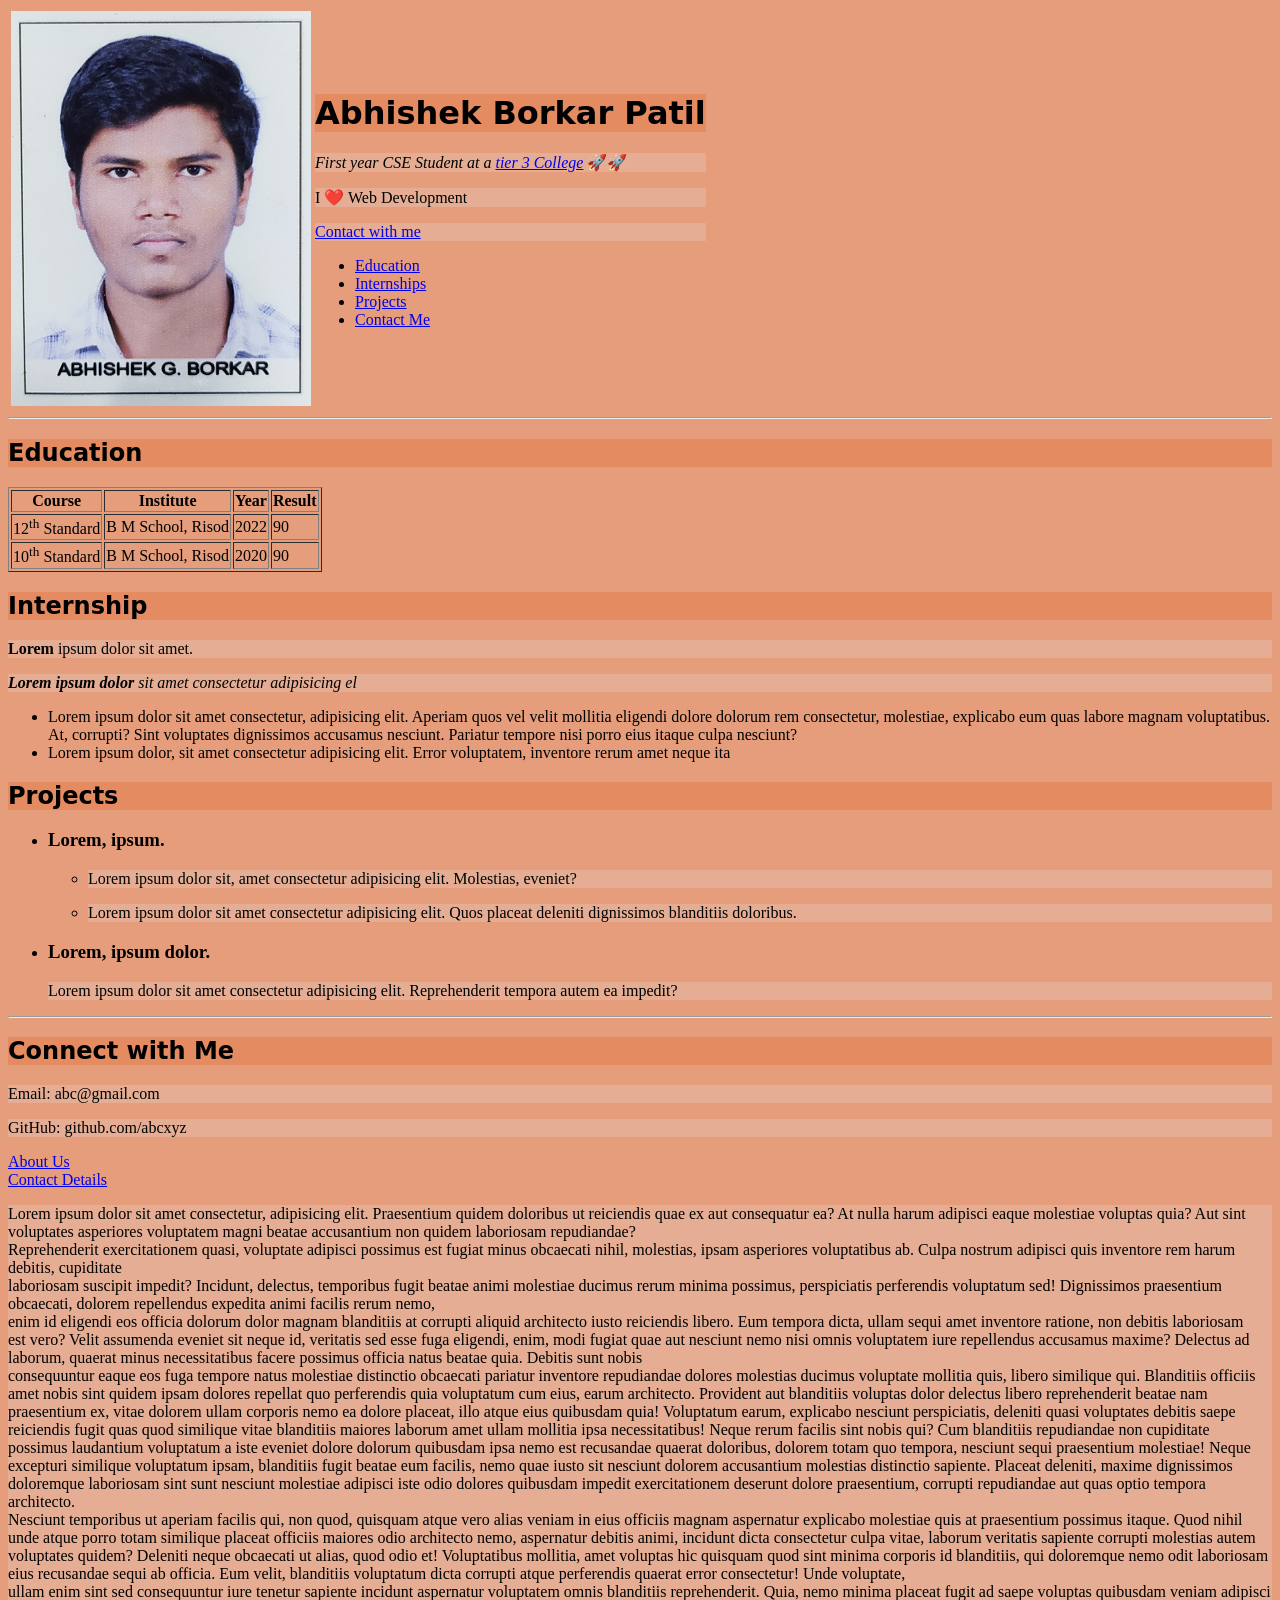
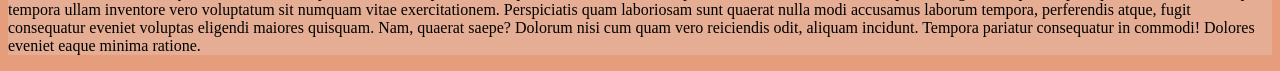
<file: index.html>
<!DOCTYPE html>
<html lang="en">

<head>
    <meta charset="UTF-8">
    <meta http-equiv="X-UA-Compatible" content="IE=edge">
    <meta name="viewport" content="width=device-width, initial-scale=1.0">

    <title>My Resume</title>

    <link rel="stylesheet" href="style.css">
    <link rel="shortcut icon" href="images\favicon.png" type="image/x-icon">
</head>

<body>
    <header>
        <table>
            <tr>
                <td>
                    <a href="https://www.google.com">
                        <img style="float: left;" width="300px" src="IMG_20220226_121112.jpg"
                            alt="Abhishek Borkar'S photo">
                    </a>
                </td>
                <td>
                    <h1>Abhishek Borkar Patil</h1>
                    <p><i>First year CSE Student at a <a target="_blank" href="https://www.sggs.ac.in"> tier 3
                                College</a></i> 🚀🚀</p>
                    <p>I ❤️ Web Development</p>
                    <a href="#contact">
                        <p>Contact with me</p>
                    </a>
                    <ul>
                        <li><a href="#education">Education</a></li>
                        <li><a href="#internship">Internships</a></li>
                        <li><a href="#projects">Projects</a></li>
                        <li><a href="#contactme">Contact Me</a></li>
                    </ul>
                </td>
            </tr>

        </table>

        <hr>
    </header>

    <!-- Header ends -->

    <main>
        <section di="education">
            <h2>Education</h2>
            <table border="">
                <tr>
                    <th>Course</th>
                    <th>Institute</th>
                    <th>Year</th>
                    <th>Result </th>
                </tr>
                <tr>
                    <td>12<sup>th</sup> Standard</td>
                    <td>B M School, Risod</td>
                    <td>2022</td>
                    <td>90</td>
                </tr>
                <tr>
                    <td>10<sup>th</sup> Standard</td>
                    <td>B M School, Risod</td>
                    <td>2020</td>
                    <td>90</td>
                </tr>
            </table>
        </section>

        <section id="internship">
            <h2>Internship</h2>
            <article>
                <p><strong> Lorem</strong> ipsum dolor sit amet.</p>
                <p><i> <strong> Lorem ipsum dolor</strong> sit amet consectetur adipisicing el</i> </p>

                <ul>
                    <li>Lorem ipsum dolor sit amet consectetur, adipisicing elit. Aperiam quos vel velit mollitia
                        eligendi
                        dolore
                        dolorum rem consectetur, molestiae, explicabo eum quas labore magnam voluptatibus. At, corrupti?
                        Sint
                        voluptates dignissimos accusamus nesciunt. Pariatur tempore nisi porro eius itaque culpa
                        nesciunt?
                    </li>
                    <li>Lorem ipsum dolor, sit amet consectetur adipisicing elit. Error voluptatem, inventore rerum amet
                        neque
                        ita
                    </li>
                </ul>
            </article>
        </section>

        <section id="projects">

            <h2>Projects</h2>
            <article>
                <ul>
                    <li>
                        <h3>Lorem, ipsum.</h3>
                        <ul>
                            <li>
                                <p>Lorem ipsum dolor sit, amet consectetur adipisicing elit. Molestias, eveniet?</p>
                            </li>
                            <li>
                                <p>Lorem ipsum dolor sit amet consectetur adipisicing elit. Quos placeat deleniti
                                    dignissimos
                                    blanditiis doloribus.</p>
                            </li>
                        </ul>

                    </li>
                    <li>
                        <h3>Lorem, ipsum dolor.</h3>
                        <p>Lorem ipsum dolor sit amet consectetur adipisicing elit. Reprehenderit tempora autem ea
                            impedit?
                        </p>
                    </li>
                </ul>
                <hr>
            </article>

        </section>

    </main>


    <!-- Main Section End-->

    <footer id="contactme">
        <h2 id="contact">Connect with Me</h2>
        <p>Email: abc@gmail.com</p>
        <p>GitHub: github.com/abcxyz</p>
        <a target="_blank" href="about.html">About Us</a><br>
        <a target="_blank" href="contactdetail.html">Contact Details</a>
        <p>Lorem ipsum dolor sit amet consectetur, adipisicing elit. Praesentium quidem doloribus ut reiciendis quae ex
            aut
            consequatur ea? At nulla harum adipisci eaque molestiae voluptas quia? Aut sint voluptates asperiores
            voluptatem
            magni beatae accusantium non quidem laboriosam repudiandae? <br> Reprehenderit exercitationem quasi,
            voluptate
            adipisci possimus est fugiat minus obcaecati nihil, molestias, ipsam asperiores voluptatibus ab. Culpa
            nostrum
            adipisci quis inventore rem harum debitis, cupiditate <br> laboriosam suscipit impedit? Incidunt, delectus,
            temporibus fugit beatae animi molestiae ducimus rerum minima possimus, perspiciatis perferendis voluptatum
            sed!
            Dignissimos praesentium obcaecati, dolorem repellendus expedita animi facilis rerum nemo, <br> enim id
            eligendi
            eos officia dolorum dolor magnam blanditiis at corrupti aliquid architecto iusto reiciendis libero. Eum
            tempora
            dicta, ullam sequi amet inventore ratione, non debitis laboriosam <br> est vero? Velit assumenda eveniet sit
            neque id, veritatis sed esse fuga eligendi, enim, modi fugiat quae aut nesciunt nemo nisi omnis voluptatem
            iure
            repellendus accusamus maxime? Delectus ad laborum, quaerat minus necessitatibus facere possimus officia
            natus
            beatae quia. Debitis sunt nobis <br> consequuntur eaque eos fuga tempore natus molestiae distinctio
            obcaecati
            pariatur inventore repudiandae dolores molestias ducimus voluptate mollitia quis, libero similique qui.
            Blanditiis officiis amet nobis sint quidem ipsam dolores repellat quo perferendis quia voluptatum cum eius,
            earum architecto. Provident aut blanditiis voluptas dolor delectus libero reprehenderit beatae nam
            praesentium
            ex, vitae dolorem ullam corporis nemo ea dolore placeat, illo atque eius quibusdam quia! Voluptatum earum,
            explicabo nesciunt perspiciatis, deleniti quasi voluptates debitis saepe reiciendis fugit quas quod
            similique
            vitae blanditiis maiores laborum amet ullam mollitia ipsa necessitatibus! Neque rerum facilis sint nobis
            qui?
            Cum blanditiis repudiandae non cupiditate possimus laudantium voluptatum a iste eveniet dolore dolorum
            quibusdam
            ipsa nemo est recusandae quaerat doloribus, dolorem totam quo tempora, nesciunt sequi praesentium molestiae!
            Neque excepturi similique voluptatum ipsam, blanditiis fugit beatae eum facilis, nemo quae iusto sit
            nesciunt
            dolorem accusantium molestias distinctio sapiente. Placeat deleniti, maxime dignissimos doloremque
            laboriosam
            sint sunt nesciunt molestiae adipisci iste odio dolores quibusdam impedit exercitationem deserunt dolore
            praesentium, corrupti repudiandae aut quas optio tempora architecto. <br> Nesciunt temporibus ut aperiam
            facilis
            qui, non quod, quisquam atque vero alias veniam in eius officiis magnam aspernatur explicabo molestiae quis
            at
            praesentium possimus itaque. Quod nihil unde atque porro totam similique placeat officiis maiores odio
            architecto nemo, aspernatur debitis animi, incidunt dicta consectetur culpa vitae, laborum veritatis
            sapiente
            corrupti molestias autem voluptates quidem? Deleniti neque obcaecati ut alias, quod odio et! Voluptatibus
            mollitia, amet voluptas hic quisquam quod sint minima corporis id blanditiis, qui doloremque nemo odit
            laboriosam eius recusandae sequi ab officia. Eum velit, blanditiis voluptatum dicta corrupti atque
            perferendis
            quaerat error consectetur! Unde voluptate, <br> ullam enim sint sed consequuntur iure tenetur sapiente
            incidunt
            aspernatur voluptatem omnis blanditiis reprehenderit. Quia, nemo minima placeat fugit ad saepe voluptas
            quibusdam veniam adipisci tempora ullam inventore vero voluptatum sit numquam vitae exercitationem.
            Perspiciatis
            quam laboriosam sunt quaerat nulla modi accusamus laborum tempora, perferendis atque, fugit consequatur
            eveniet
            voluptas eligendi maiores quisquam. Nam, quaerat saepe? Dolorum nisi cum quam vero reiciendis odit, aliquam
            incidunt. Tempora pariatur consequatur in commodi! Dolores eveniet eaque minima ratione.</p>

    </footer>

</body>

</html>
</file>
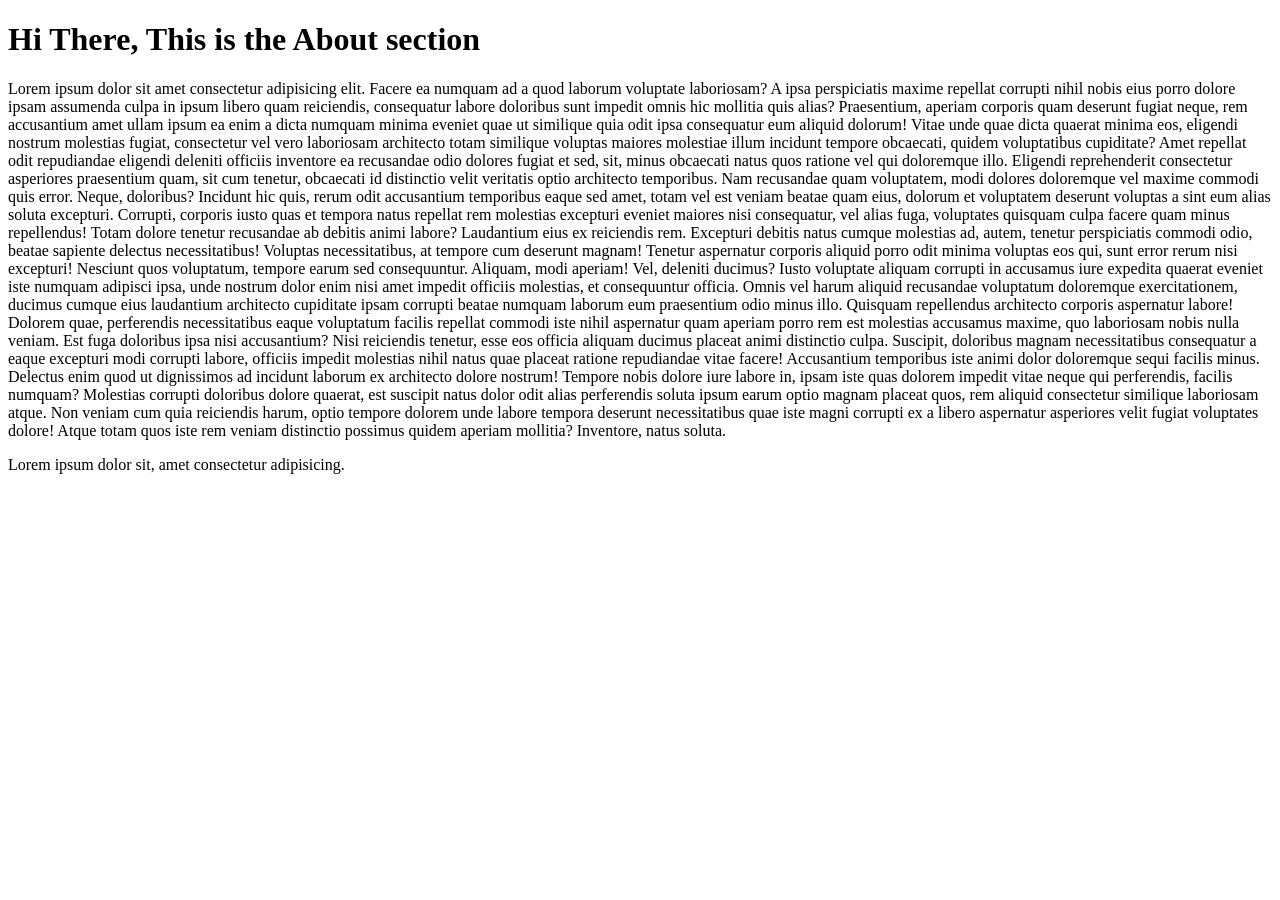
<file: about.html>
<!DOCTYPE html>
<html lang="en">

<head>
    <meta charset="UTF-8">
    <meta http-equiv="X-UA-Compatible" content="IE=edge">
    <meta name="viewport" content="width=device-width, initial-scale=1.0">
    <title>About Us</title>
</head>

<body>
    <h1>Hi There, This is the About section</h1>
    <p>Lorem ipsum dolor sit amet consectetur adipisicing elit. Facere ea numquam ad a quod laborum voluptate
        laboriosam? A ipsa perspiciatis maxime repellat corrupti nihil nobis eius porro dolore ipsam assumenda culpa in
        ipsum libero quam reiciendis, consequatur labore doloribus sunt impedit omnis hic mollitia quis alias?
        Praesentium, aperiam corporis quam deserunt fugiat neque, rem accusantium amet ullam ipsum ea enim a dicta
        numquam minima eveniet quae ut similique quia odit ipsa consequatur eum aliquid dolorum! Vitae unde quae dicta
        quaerat minima eos, eligendi nostrum molestias fugiat, consectetur vel vero laboriosam architecto totam
        similique voluptas maiores molestiae illum incidunt tempore obcaecati, quidem voluptatibus cupiditate? Amet
        repellat odit repudiandae eligendi deleniti officiis inventore ea recusandae odio dolores fugiat et sed, sit,
        minus obcaecati natus quos ratione vel qui doloremque illo. Eligendi reprehenderit consectetur asperiores
        praesentium quam, sit cum tenetur, obcaecati id distinctio velit veritatis optio architecto temporibus. Nam
        recusandae quam voluptatem, modi dolores doloremque vel maxime commodi quis error. Neque, doloribus? Incidunt
        hic quis, rerum odit accusantium temporibus eaque sed amet, totam vel est veniam beatae quam eius, dolorum et
        voluptatem deserunt voluptas a sint eum alias soluta excepturi. Corrupti, corporis iusto quas et tempora natus
        repellat rem molestias excepturi eveniet maiores nisi consequatur, vel alias fuga, voluptates quisquam culpa
        facere quam minus repellendus! Totam dolore tenetur recusandae ab debitis animi labore? Laudantium eius ex
        reiciendis rem. Excepturi debitis natus cumque molestias ad, autem, tenetur perspiciatis commodi odio, beatae
        sapiente delectus necessitatibus! Voluptas necessitatibus, at tempore cum deserunt magnam! Tenetur aspernatur
        corporis aliquid porro odit minima voluptas eos qui, sunt error rerum nisi excepturi! Nesciunt quos voluptatum,
        tempore earum sed consequuntur. Aliquam, modi aperiam! Vel, deleniti ducimus? Iusto voluptate aliquam corrupti
        in accusamus iure expedita quaerat eveniet iste numquam adipisci ipsa, unde nostrum dolor enim nisi amet impedit
        officiis molestias, et consequuntur officia. Omnis vel harum aliquid recusandae voluptatum doloremque
        exercitationem, ducimus cumque eius laudantium architecto cupiditate ipsam corrupti beatae numquam laborum eum
        praesentium odio minus illo. Quisquam repellendus architecto corporis aspernatur labore! Dolorem quae,
        perferendis necessitatibus eaque voluptatum facilis repellat commodi iste nihil aspernatur quam aperiam porro
        rem est molestias accusamus maxime, quo laboriosam nobis nulla veniam. Est fuga doloribus ipsa nisi accusantium?
        Nisi reiciendis tenetur, esse eos officia aliquam ducimus placeat animi distinctio culpa. Suscipit, doloribus
        magnam necessitatibus consequatur a eaque excepturi modi corrupti labore, officiis impedit molestias nihil natus
        quae placeat ratione repudiandae vitae facere! Accusantium temporibus iste animi dolor doloremque sequi facilis
        minus. Delectus enim quod ut dignissimos ad incidunt laborum ex architecto dolore nostrum! Tempore nobis dolore
        iure labore in, ipsam iste quas dolorem impedit vitae neque qui perferendis, facilis numquam? Molestias corrupti
        doloribus dolore quaerat, est suscipit natus dolor odit alias perferendis soluta ipsum earum optio magnam
        placeat quos, rem aliquid consectetur similique laboriosam atque. Non veniam cum quia reiciendis harum, optio
        tempore dolorem unde labore tempora deserunt necessitatibus quae iste magni corrupti ex a libero aspernatur
        asperiores velit fugiat voluptates dolore! Atque totam quos iste rem veniam distinctio possimus quidem aperiam
        mollitia? Inventore, natus soluta.</p>
    <P>Lorem ipsum dolor sit, amet consectetur adipisicing.</P>
</body>

</html>
</file>
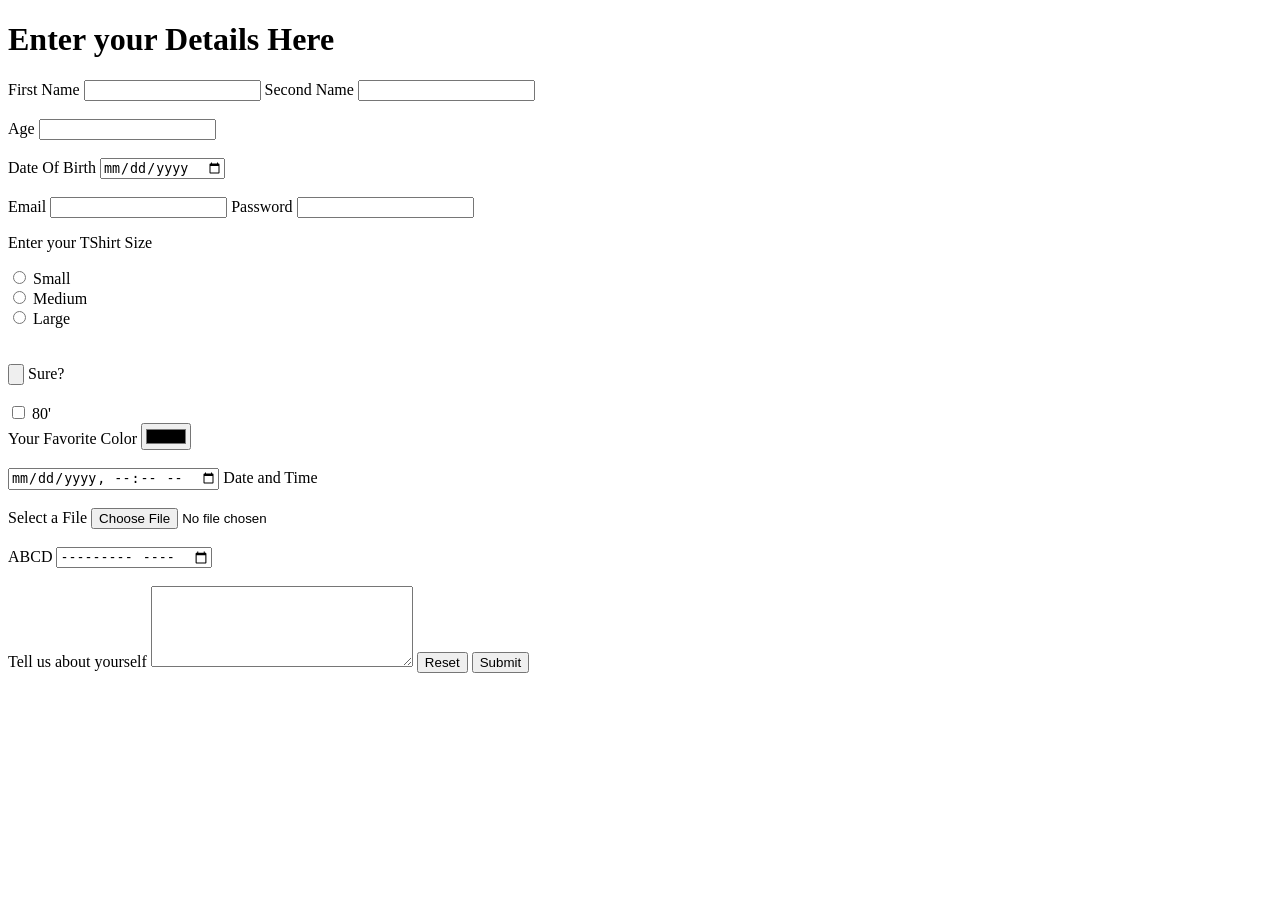
<file: contactdetail.html>
<!DOCTYPE html>
<html lang="en">

<head>
    <meta charset="UTF-8">
    <meta http-equiv="X-UA-Compatible" content="IE=edge">
    <meta name="viewport" content="width=device-width, initial-scale=1.0">
    <title>Contact Details</title>
</head>

<body>
    <h1>Enter your Details Here</h1>
    <form action="">

        <label for="name1">First Name</label>
        <input id="name1" type="text" name="name1">
        <label for="name2">Second Name</label>
        <input id="name2" type="text" name="name2"><br><br>

        <label for="age">Age</label>
        <input id="age" type="number">
        <br><br>

        <lebel for="dob">Date Of Birth</lebel>
        <input id="dob" type="date">
        <br><br>

        <label for="email">Email</label>
        <input id="email" type="email">

        <label id="pass" for="">Password</label>
        <input id="pass" type="password">

        <p>Enter your TShirt Size</p>

        <input id="small" name="TShirt" type="radio" value="small">
        <label for="small">Small</label><br>

        <input id="medium" name="TShirt" type="radio" value="medium">
        <label for="medium">Medium</label><br>

        <input id="Large" name="TShirt" type="radio" value="large">
        <label for="Large">Large</label><br>
        <br><br>

        <input id="Sure?" name="Tshirt" type="button">
        <label for="Sure?">Sure?</label><br><br>

        <input id="style" name="Checking" type="checkbox" value="checked">
        <label for="style">80'</label><br>

        <label for="color">Your Favorite Color</label>
        <input id="color" type="color">
        <br><br>

        <input id="dat" type="datetime-local">
        <label for="dat">Date and Time</label><br><br>

        <label for="file">Select a File</label>
        <input id="file" type="file">
        <br><br>

        <label for="abcd">ABCD</label>
        <input id="abcd" type="month"><br><br>

        <label for="aboutYourself" name="aboutYourself">Tell us about yourself</label>
        <textarea name="aboutYourself" id="aboutYourself" cols="30" rows="5"></textarea>

        <input type="reset">
        <input type="submit">
    </form>

</body>

</html>
</file>
<file: style.css>
body {
    background-color: #e59d7c;
}

h1,h2 {
    font-family: system-ui, -apple-system, BlinkMacSystemFont, 'Segoe UI', Roboto, Oxygen, Ubuntu, Cantarell, 'Open Sans', 'Helvetica Neue', sans-serif;
    background-color: #e48b61
}

p {
    background-color: #e5ad93;
}
</file>
